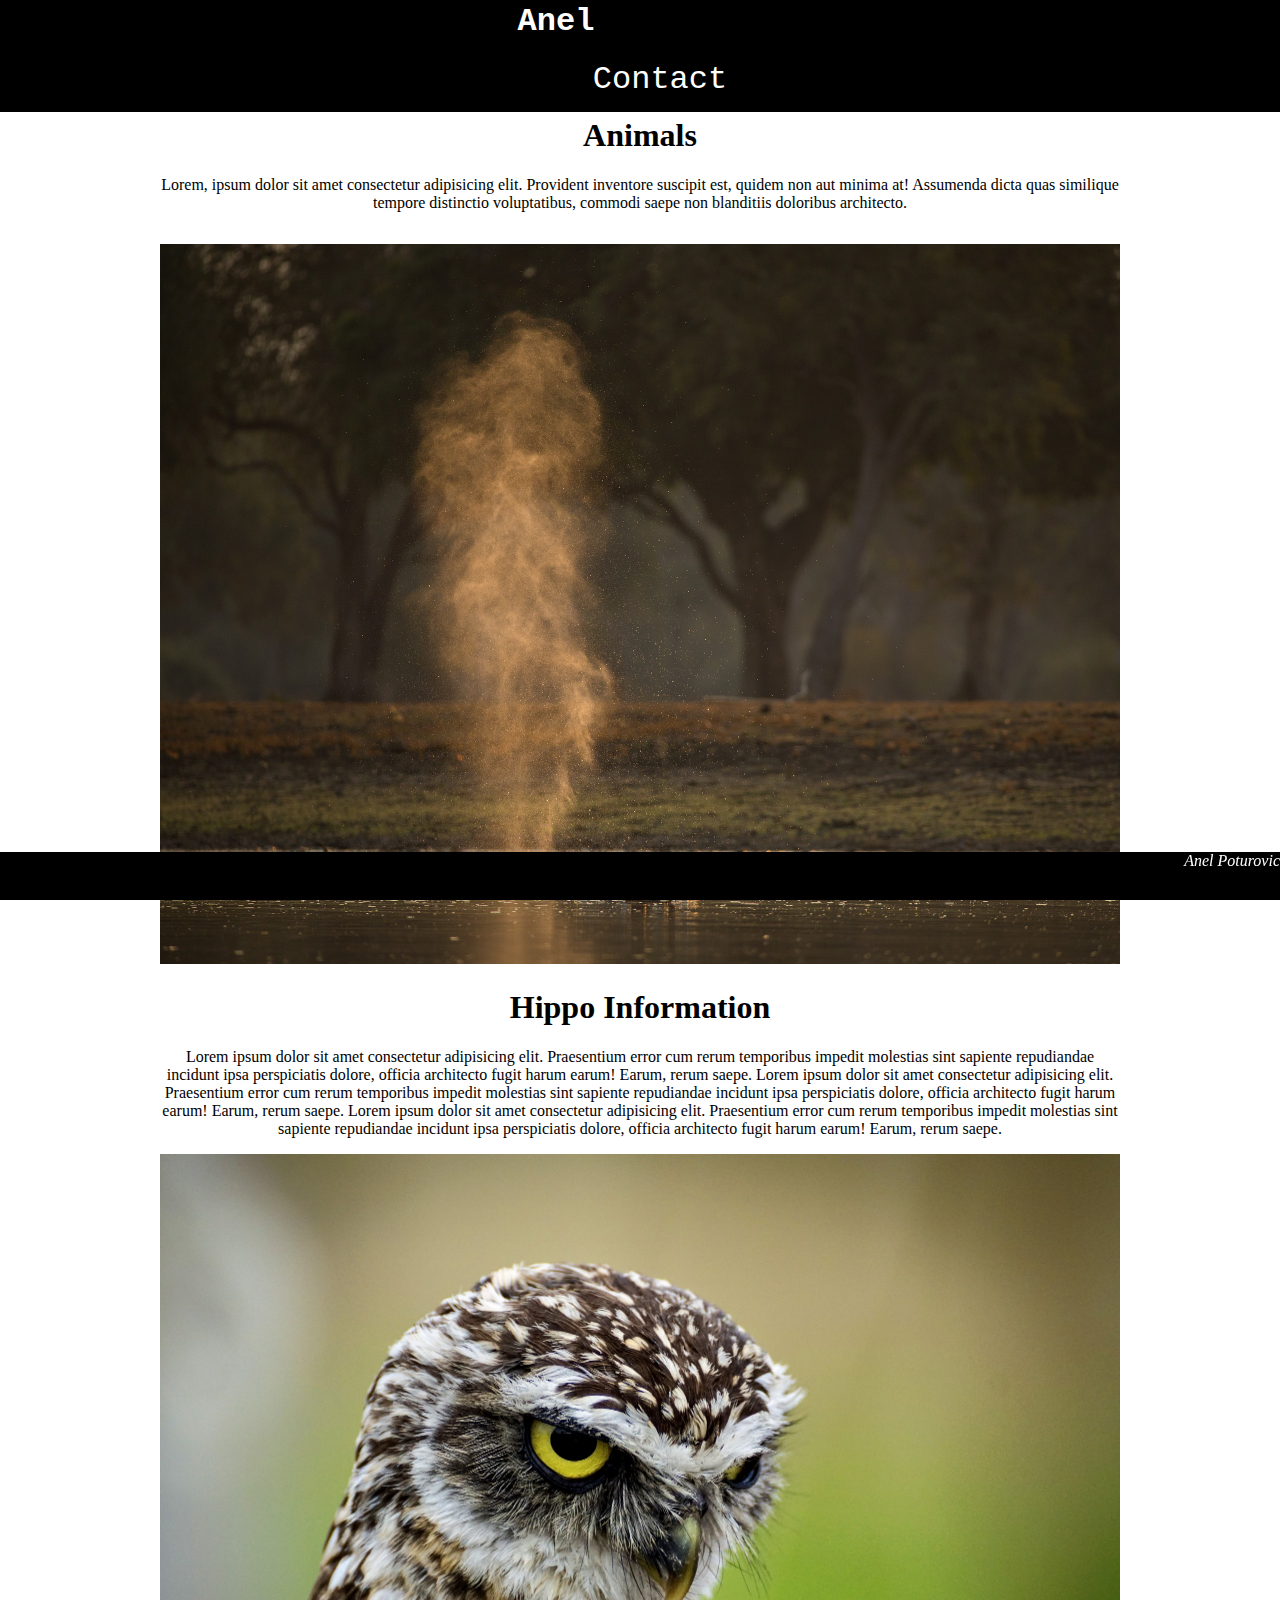
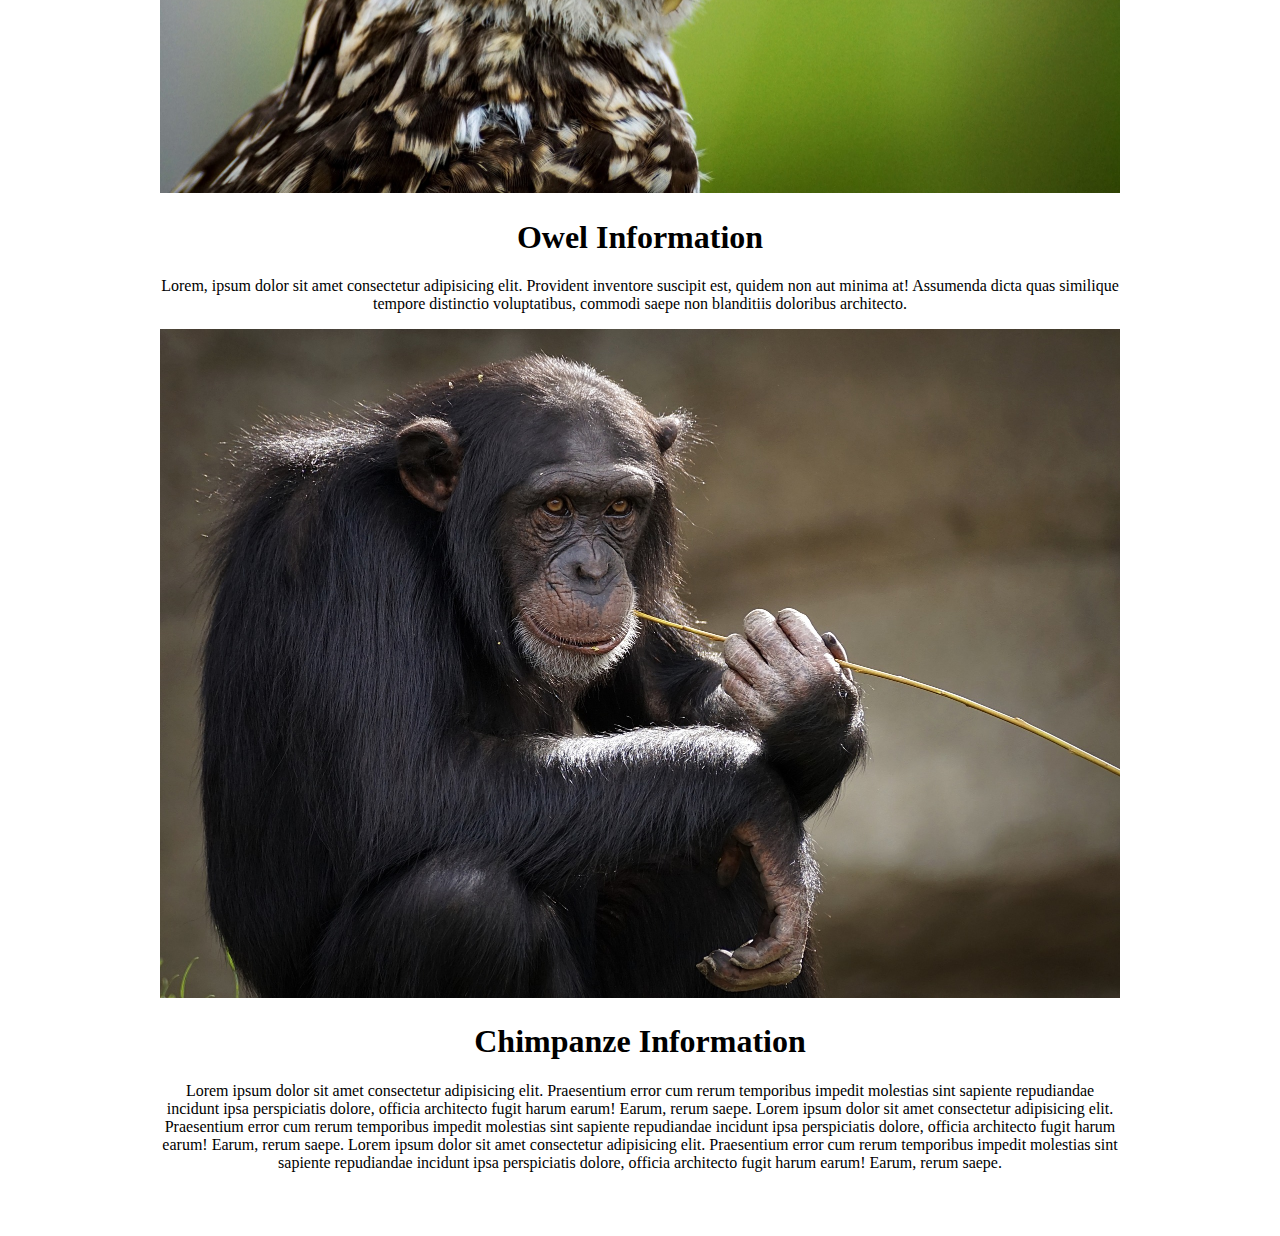
<file: index.html>
<!DOCTYPE html>
<html lang="en">
<head>
    <meta charset="UTF-8">
    <meta name="viewport" content="width=device-width, initial-scale=1.0">
    <meta http-equiv="X-UA-Compatible" content="ie=edge">
    <link rel="stylesheet" href="phone.css"/>
    <link rel="stylesheet" href="desktop.css">
    <link rel="stylesheet" href="https://use.fontawesome.com/releases/v5.3.1/css/all.css" integrity="sha384-mzrmE5qonljUremFsqc01SB46JvROS7bZs3IO2EmfFsd15uHvIt+Y8vEf7N7fWAU" crossorigin="anonymous">

    <title>Anel</title>

</head>
<body>
    <header id="header"> 
        <div>
            <h1> Anel </h1>
            
            <ul>
                <li>  <a href="contact.html"> Contact</a> </li>
                
            </ul>
        </div>
    
    </header>


        <div class="text-main-body">

                <div class="over-text-image"> 
                    <h1> Animals </h1>
              <sektion><p>Lorem, ipsum dolor sit amet consectetur adipisicing elit. Provident inventore suscipit est, quidem non aut minima at! Assumenda dicta quas similique tempore distinctio voluptatibus,
                 commodi saepe non blanditiis doloribus architecto.</p></sektion>
            
                </div>
                
                <div>
                    <img class="bild1" src="Images/hippo.jpg">

                </div>

                    <div class="under-text-image">
                        <h1> Hippo Information</h1>
                   Lorem ipsum dolor sit amet consectetur adipisicing elit. Praesentium error cum rerum temporibus impedit molestias sint sapiente repudiandae incidunt ipsa perspiciatis dolore, 
                        officia architecto fugit harum earum! Earum, rerum saepe.
                        Lorem ipsum dolor sit amet consectetur adipisicing elit. Praesentium error cum rerum temporibus impedit molestias sint sapiente repudiandae incidunt ipsa perspiciatis dolore, 
                        officia architecto fugit harum earum! Earum, rerum saepe.
                        Lorem ipsum dolor sit amet consectetur adipisicing elit. Praesentium error cum rerum temporibus impedit molestias sint sapiente repudiandae incidunt ipsa perspiciatis dolore, 
                        officia architecto fugit harum earum! Earum, rerum saepe.
                    </div>
              
        

                     <div>
                        <img class="bild1" src="Images/owel.jpg">
    
                    </div>

                <div class="over-text-image"> 
                    <h1> Owel Information </h1>
                Lorem, ipsum dolor sit amet consectetur adipisicing elit. Provident inventore suscipit est, quidem non aut minima at! Assumenda dicta quas similique tempore distinctio voluptatibus,
                 commodi saepe non blanditiis doloribus architecto.
            
                </div>
                <div>
                    <img class="bild1" src="Images/chimpanze.jpg">

                </div>

                <div class="under-text-image">
                        
                     <h1> Chimpanze Information</h1>
                        Lorem ipsum dolor sit amet consectetur adipisicing elit. Praesentium error cum rerum temporibus impedit molestias sint sapiente repudiandae incidunt ipsa perspiciatis dolore, 
                        officia architecto fugit harum earum! Earum, rerum saepe.
                        Lorem ipsum dolor sit amet consectetur adipisicing elit. Praesentium error cum rerum temporibus impedit molestias sint sapiente repudiandae incidunt ipsa perspiciatis dolore, 
                        officia architecto fugit harum earum! Earum, rerum saepe.
                        Lorem ipsum dolor sit amet consectetur adipisicing elit. Praesentium error cum rerum temporibus impedit molestias sint sapiente repudiandae incidunt ipsa perspiciatis dolore, 
                        officia architecto fugit harum earum! Earum, rerum saepe.
                </div>
         </div>       
            
         <footer>
                    Anel Poturovic
         </footer>

</body>
</html>
</file>
<file: phone.css>
body {
    margin:0;
}



#header {
    top: 0; 
    width: 100%; 
    height: 7em ;
    background-color:black;  
    position: fixed; 
    overflow: hidden;
    transition: height 0.5s 0ms;
    z-index: 1000;
    display: flex;
    justify-content: space-around;
    align-items: center; 
    flex-wrap: row;   
}


header a {
    color:white;
    padding: 0.1em;
    list-style: none;
    text-decoration: none;
    font-family: 'Courier New', Courier, monospace;
    font-size: 2em;
}


header h1{
    color:white;
    font-family: 'Courier New', Courier, monospace;
    
}




header ul li{
    list-style:none;
    float:left;
    padding:2em;    
    padding-top:0;
}


.bild1 {
    height: 40%;;
    width: 100%;
    margin-top:1em;
}


.text-main-body {
    margin-top:6em;
    margin-bottom: 4em;
    display: flex;
    flex-direction: column;
    justify-content: space-around;
     
}

.list-contact {
    margin-top:5em;
    list-style: none;
    padding-bottom: 1em;
}

.contact-div {
    display:flex;
    justify-content: center;
    font-size:2.5em;
}

body div ul li h3{
    font-family: 'Courier New', Courier, monospace;
    font-weight: bolder;
}

body div ul li {
    font-family: 'Courier New', Courier, monospace;
}

footer {
    position: fixed;
    left:0;
    bottom:0;
    width:100%;
    background-color:black;
    color: white;
    text-align: right;
    height:3em;
    font-style: italic;
}
</file>
<file: desktop.css>
@media screen and (min-width:768px) {

    .bild1 {
        max-width: 60em;
    }

    .text-main-body {
        display:flex;
        align-items: center;
        text-align: center;
        
    }

    .over-text-image {

        max-width: 60em;
    }

    .under-text-image {

        max-width: 60em;
    }


    .contact-div {
        font-size:2.5em;
    }

    .list-contact {
       margin-top: 3em;

    }

}
</file>
